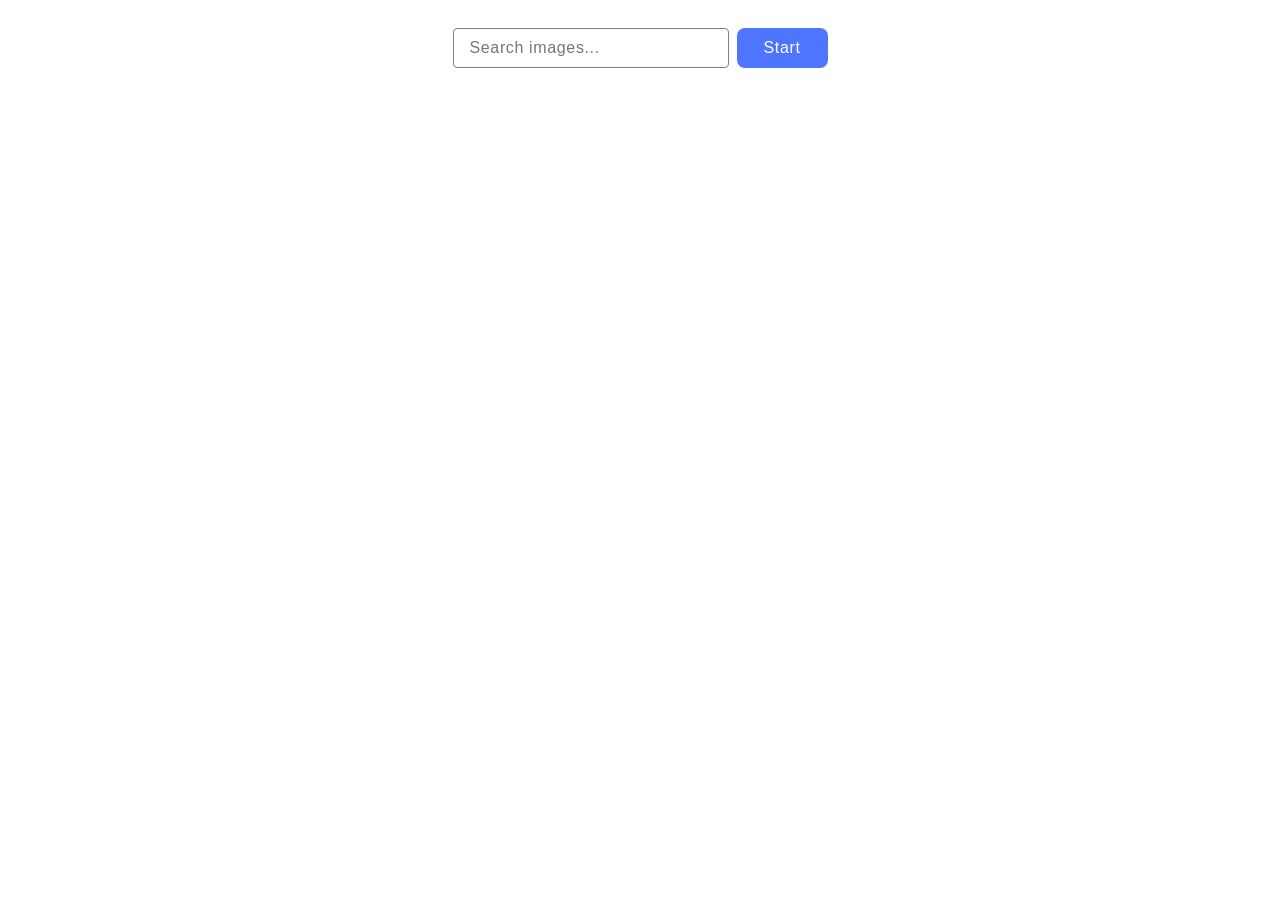
<file: src/index.html>
<!DOCTYPE html>
<html lang="en">
  <head>
    <meta charset="UTF-8" />
    <meta name="viewport" content="width=device-width, initial-scale=1.0" />
    <title>Homework 11</title>
    <link rel="stylesheet" href="./css/styles.css" />
  </head>
  <body>
    <form class="search-form">
      <input
        class="search-input"
        type="text"
        name="input"
        placeholder="Search images..."
      />
      <button class="search-btn" type="submit">Start</button>
    </form>

    <span class="loader hidden"></span>

    <ul class="gallery-list"></ul>

    <script type="module" src="./main.js"></script>
  </body>
</html>
</file>
<file: src/css/styles.css>
/**
  |============================
  | include css partials with
  | default @import url()
  |============================
*/
/* Common styles */
@import url('./reset.css');

.search-form {
  display: flex;
  gap: 8px;
  justify-content: center;
  margin-top: 28px;
  margin-bottom: 32px;
}

.search-input {
  width: 256px;
  height: 36.4px;
  border: 1px solid #808080;
  border-radius: 4px;

  font-weight: 400;
  font-size: 16px;
  line-height: 1.5;
  letter-spacing: 0.04em;
  color: #808080;
  padding-left: 16px;
}

.search-input:hover {
  border-color: #000;
  ;
}

.search-btn {
  border: none;
  border-radius: 8px;
  padding: 8px 16px;
  width: 91px;
  height: 40px;
  background-color: #4e75ff;

  font-weight: 500;
  font-size: 16px;
  line-height: 1.5;
  letter-spacing: 0.04em;
  color: #fff;
}

.search-btn:hover {
  background-color: #6c8cff;
}

.loader {
  font-size: 48px;
  display: flex;
  justify-content: center;
  font-family: Arial, Helvetica, sans-serif;
  font-weight: 400;
  position: relative;
  letter-spacing: 0.04em;
  color: #2e2f42;
}

.hidden {
  display: none;
}

.loader:before {
  content: '';
  animation: 300ms print linear alternate infinite;
}

.loader:after {
  content: '';
  position: absolute;
  right: -4px;
  top: 50%;
  transform: translatey(-45%);
  width: 2px;
  height: 1.3em;
  background: currentColor;
  opacity: 0.8;
  animation: 1s blink steps(2) infinite;
}

@keyframes blink {
  0% {
    visibility: hidden;
  }

  100% {
    visibility: visible;
  }
}

@keyframes print {
  0% {
    content: 'L'
  }

  10% {
    content: 'Lo'
  }

  20% {
    content: 'Loa'
  }

  30% {
    content: 'Load'
  }

  40% {
    content: 'Loadi'
  }

  50% {
    content: 'Loadin'
  }

  60% {
    content: 'Loading'
  }

  70% {
    content: 'Loading.'
  }

  80% {
    content: 'Loading..'
  }

  90%,
  100% {
    content: 'Loading...'
  }
}

.gallery-list {
  display: grid;
  flex-wrap: wrap;
  grid-template-columns: repeat(3, calc((100% - 48px) / 3));
  gap: 24px;
  margin: 0px 156px;
}

.gallery-item {
  height: 248px;
  border: 1px solid #808080;
}

.gallery-link {
  display: block;
}

.info-list{
  display: flex;
  justify-content: space-evenly;
}

.info-title {
  font-weight: 600;
font-size: 16px;
line-height: 1.33333;
letter-spacing: 0.04em;
color: #2e2f42;
}

.info-value {
  font-weight: 400;
font-size: 14px;
line-height: 2;
letter-spacing: 0.04em;
color: #2e2f42;
text-align:  center;
}
</file>
